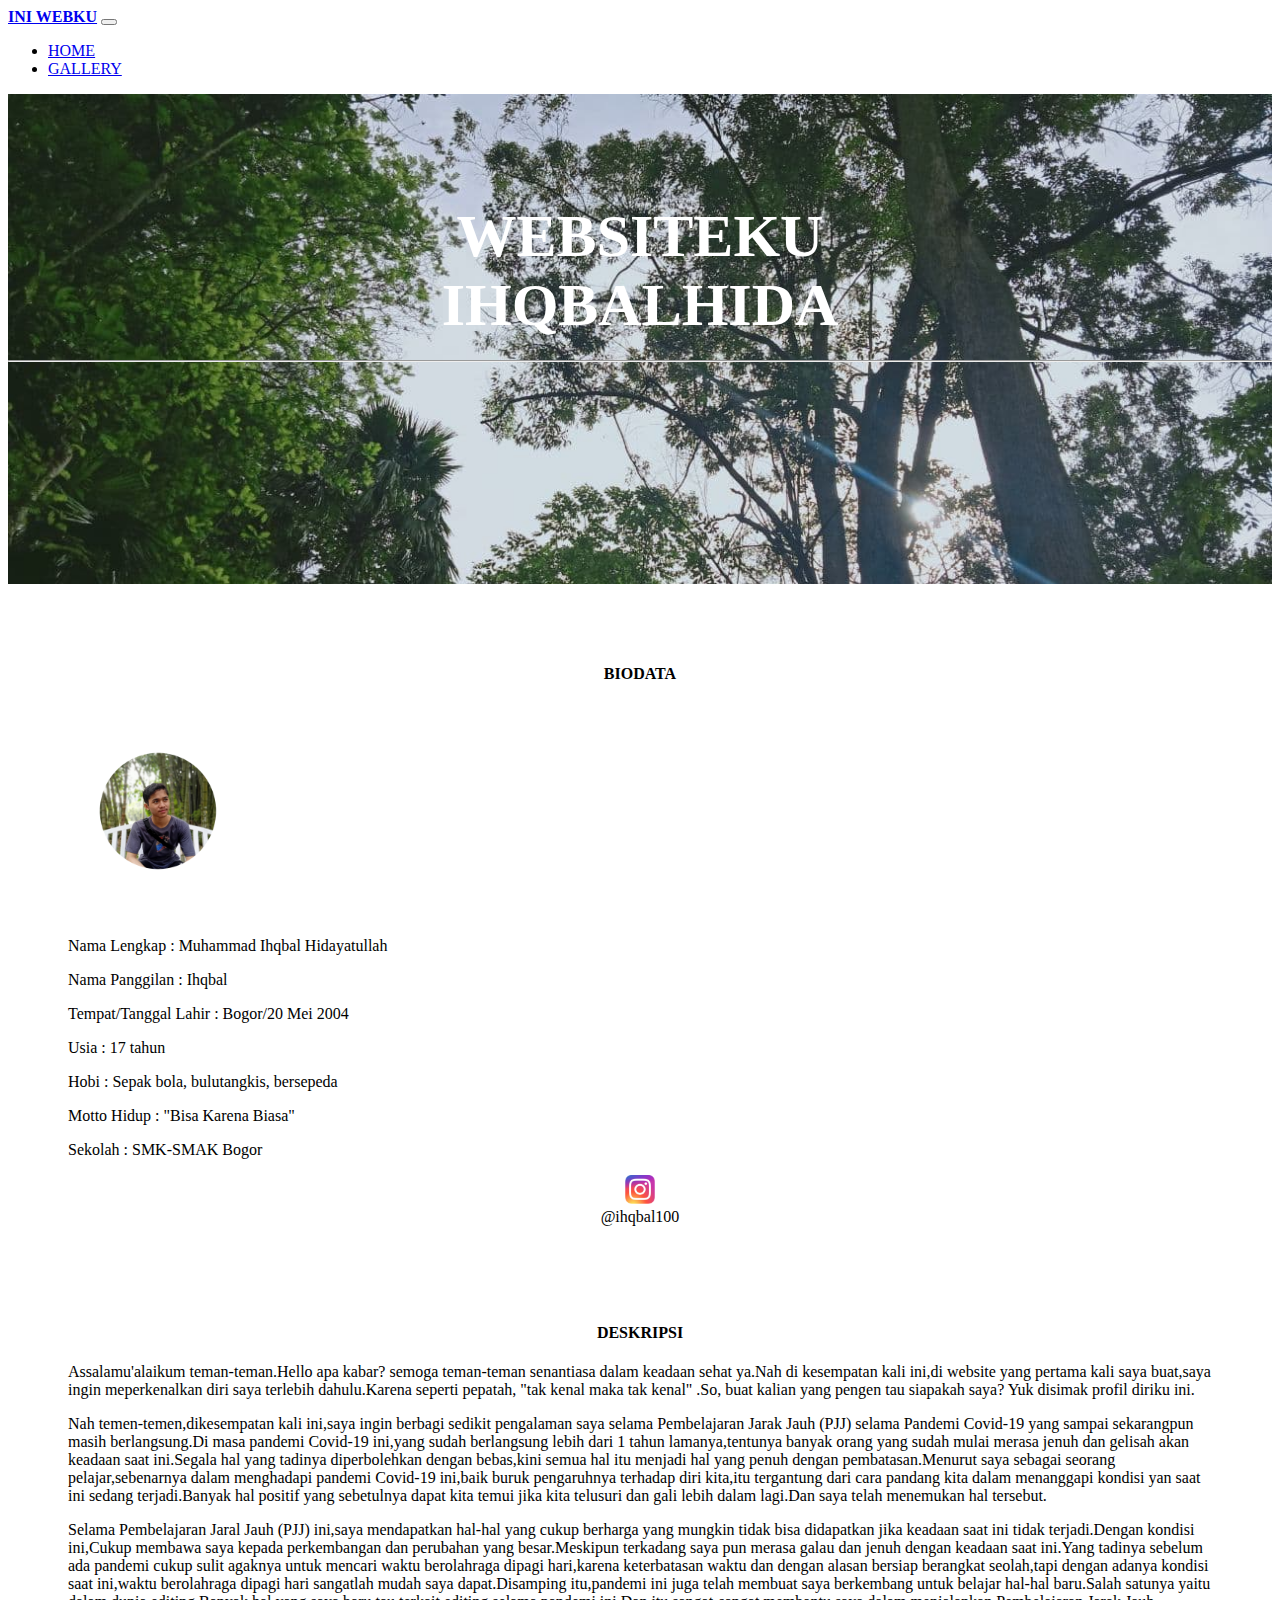
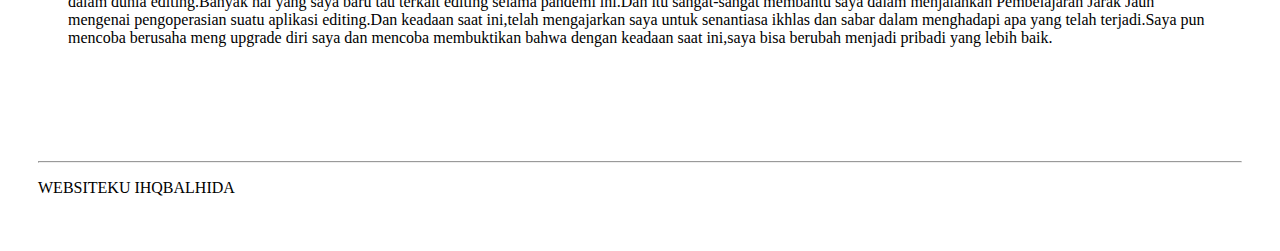
<file: index.html>
<!doctype html>
<html lang="en">
  <head>
    <!-- Required meta tags -->
    <meta charset="utf-8">
    <meta name="viewport" content="width=device-width, initial-scale=1, shrink-to-fit=no">

    <!-- Bootstrap CSS -->
    <link rel="stylesheet" href="https://stackpath.bootstrapcdn.com/bootstrap/4.2.1/css/bootstrap.min.css" integrity="sha384-GJzZqFGwb1QTTN6wy59ffF1BuGJpLSa9DkKMp0DgiMDm4iYMj70gZWKYbI706tWS" crossorigin="anonymous">
    <link rel="stylesheet" type="text/css" href="style.css">
    <title>Websiteku Ihqbalhida</title>
  </head>
  <body>
  <nav class="navbar navbar-expand-lg navbar-light bg-white fixed-top" id="mainav">
  <div class="container">
  <a class="navbar-brand" href="#page-top"><b>INI WEBKU</b></a>
  
  <button class="navbar-toggler navbar-toggler-right" type="button" data-toggle="collapse" data-target="#navbarNav" aria-controls="navbarNav" aria-expanded="false" aria-label="Toggle navigation">
    <span class="navbar-toggler-icon"></span>
  </button>
  <div class="collapse navbar-collapse" id="navbarNav">
    <ul class="navbar-nav ml-auto">
      <li class="nav-item">
        <a class="nav-link" href="index.html">HOME</a>
      </li>
      <li class="nav-item">
        <a class="nav-link" href="gallery.html">GALLERY</a>
      </li>
    </ul>
  </div>
  </div>
</nav>


  <div class="jumbotron">
    <div class="container">
      <br>
      <h1 class="display-4">WEBSITEKU <br><span class="font-weight-bold">IHQBALHIDA</span></br></h1>
    <hr class="my-4">
    </div>
</div>
   <div class="container-fluit">
    <div class="row" class="mx-auto">
    <div class="col-lg-4 col-sm-6 col-12">
      <h4><center class="font-weight-bold">BIODATA</center></h4>
      <div class="text-center">
      <p><img src="img/20210601_152508.png" alt="FOTOKU" style="width: 120px;"></p>
      </div>
      
      <p>Nama Lengkap         : Muhammad Ihqbal Hidayatullah</p>
      <p>Nama Panggilan       : Ihqbal</p>
      <p>Tempat/Tanggal Lahir : Bogor/20 Mei 2004</p>
      <p>Usia                 : 17 tahun</p>
      <p>Hobi                 : Sepak bola, bulutangkis, bersepeda</p>
      <p>Motto Hidup          : "Bisa Karena Biasa"</p>
      <p>Sekolah              : SMK-SMAK Bogor</p>
      <p><center><a href="https://www.instagram.com/ihqbal100"><img src="img/INSTAGRAM.png" alt="INSTAGRAMKU" style="width: 30px"></a><br>@ihqbal100</p>

    </div>

    <div class="col-lg-8 col-sm-6 col-12">
      <h4><center class="font-weight-bold">DESKRIPSI</center></h4>
      <p>Assalamu'alaikum teman-teman.Hello apa kabar? semoga teman-teman senantiasa dalam keadaan sehat ya.Nah di kesempatan kali ini,di website yang pertama kali saya buat,saya ingin meperkenalkan diri saya terlebih dahulu.Karena seperti pepatah, "tak kenal maka tak kenal" .So, buat kalian yang pengen tau siapakah saya? Yuk disimak profil diriku ini.</p>

      <p>Nah temen-temen,dikesempatan kali ini,saya ingin berbagi sedikit pengalaman saya selama Pembelajaran Jarak Jauh (PJJ) selama Pandemi Covid-19 yang sampai sekarangpun masih berlangsung.Di masa pandemi Covid-19 ini,yang sudah berlangsung lebih dari 1 tahun lamanya,tentunya banyak orang yang sudah mulai merasa jenuh dan gelisah akan keadaan saat ini.Segala hal yang tadinya diperbolehkan dengan bebas,kini semua hal itu menjadi hal yang penuh dengan pembatasan.Menurut saya sebagai seorang pelajar,sebenarnya dalam menghadapi pandemi Covid-19 ini,baik buruk pengaruhnya terhadap diri kita,itu tergantung dari cara pandang kita dalam menanggapi kondisi yan saat ini sedang terjadi.Banyak hal positif yang sebetulnya dapat kita temui jika kita telusuri dan gali lebih dalam lagi.Dan saya telah menemukan hal tersebut.</p>

      <p>Selama Pembelajaran Jaral Jauh (PJJ) ini,saya mendapatkan hal-hal yang cukup berharga yang mungkin tidak bisa didapatkan jika keadaan saat ini tidak terjadi.Dengan kondisi ini,Cukup membawa saya kepada perkembangan dan perubahan yang besar.Meskipun terkadang saya pun merasa galau dan jenuh dengan keadaan saat ini.Yang tadinya sebelum ada pandemi cukup sulit agaknya untuk mencari waktu berolahraga dipagi hari,karena keterbatasan waktu dan dengan alasan bersiap berangkat seolah,tapi dengan adanya kondisi saat ini,waktu berolahraga dipagi hari sangatlah mudah saya dapat.Disamping itu,pandemi ini juga telah membuat saya berkembang untuk belajar hal-hal baru.Salah satunya yaitu dalam dunia editing.Banyak hal yang saya baru tau terkait editing selama pandemi ini.Dan itu sangat-sangat membantu saya dalam menjalankan Pembelajaran Jarak Jauh mengenai pengoperasian suatu aplikasi editing.Dan keadaan saat ini,telah mengajarkan saya untuk senantiasa ikhlas dan sabar dalam menghadapi apa yang telah terjadi.Saya pun mencoba berusaha meng upgrade diri saya dan mencoba membuktikan bahwa dengan keadaan saat ini,saya bisa berubah menjadi pribadi yang lebih baik.</p>
      </div>
    </div>
  </div>
  <footer style="padding: 30px;"><hr><p>WEBSITEKU IHQBALHIDA</p></footer>
  



    <!-- Optional JavaScript -->
    <!-- jQuery first, then Popper.js, then Bootstrap JS -->
    <script src="https://code.jquery.com/jquery-3.3.1.slim.min.js" integrity="sha384-q8i/X+965DzO0rT7abK41JStQIAqVgRVzpbzo5smXKp4YfRvH+8abtTE1Pi6jizo" crossorigin="anonymous"></script>
    <script src="https://cdnjs.cloudflare.com/ajax/libs/popper.js/1.14.6/umd/popper.min.js" integrity="sha384-wHAiFfRlMFy6i5SRaxvfOCifBUQy1xHdJ/yoi7FRNXMRBu5WHdZYu1hA6ZOblgut" crossorigin="anonymous"></script>
    <script src="https://stackpath.bootstrapcdn.com/bootstrap/4.2.1/js/bootstrap.min.js" integrity="sha384-B0UglyR+jN6CkvvICOB2joaf5I4l3gm9GU6Hc1og6Ls7i6U/mkkaduKaBhlAXv9k" crossorigin="anonymous"></script>
  </body>
</html>
</file>
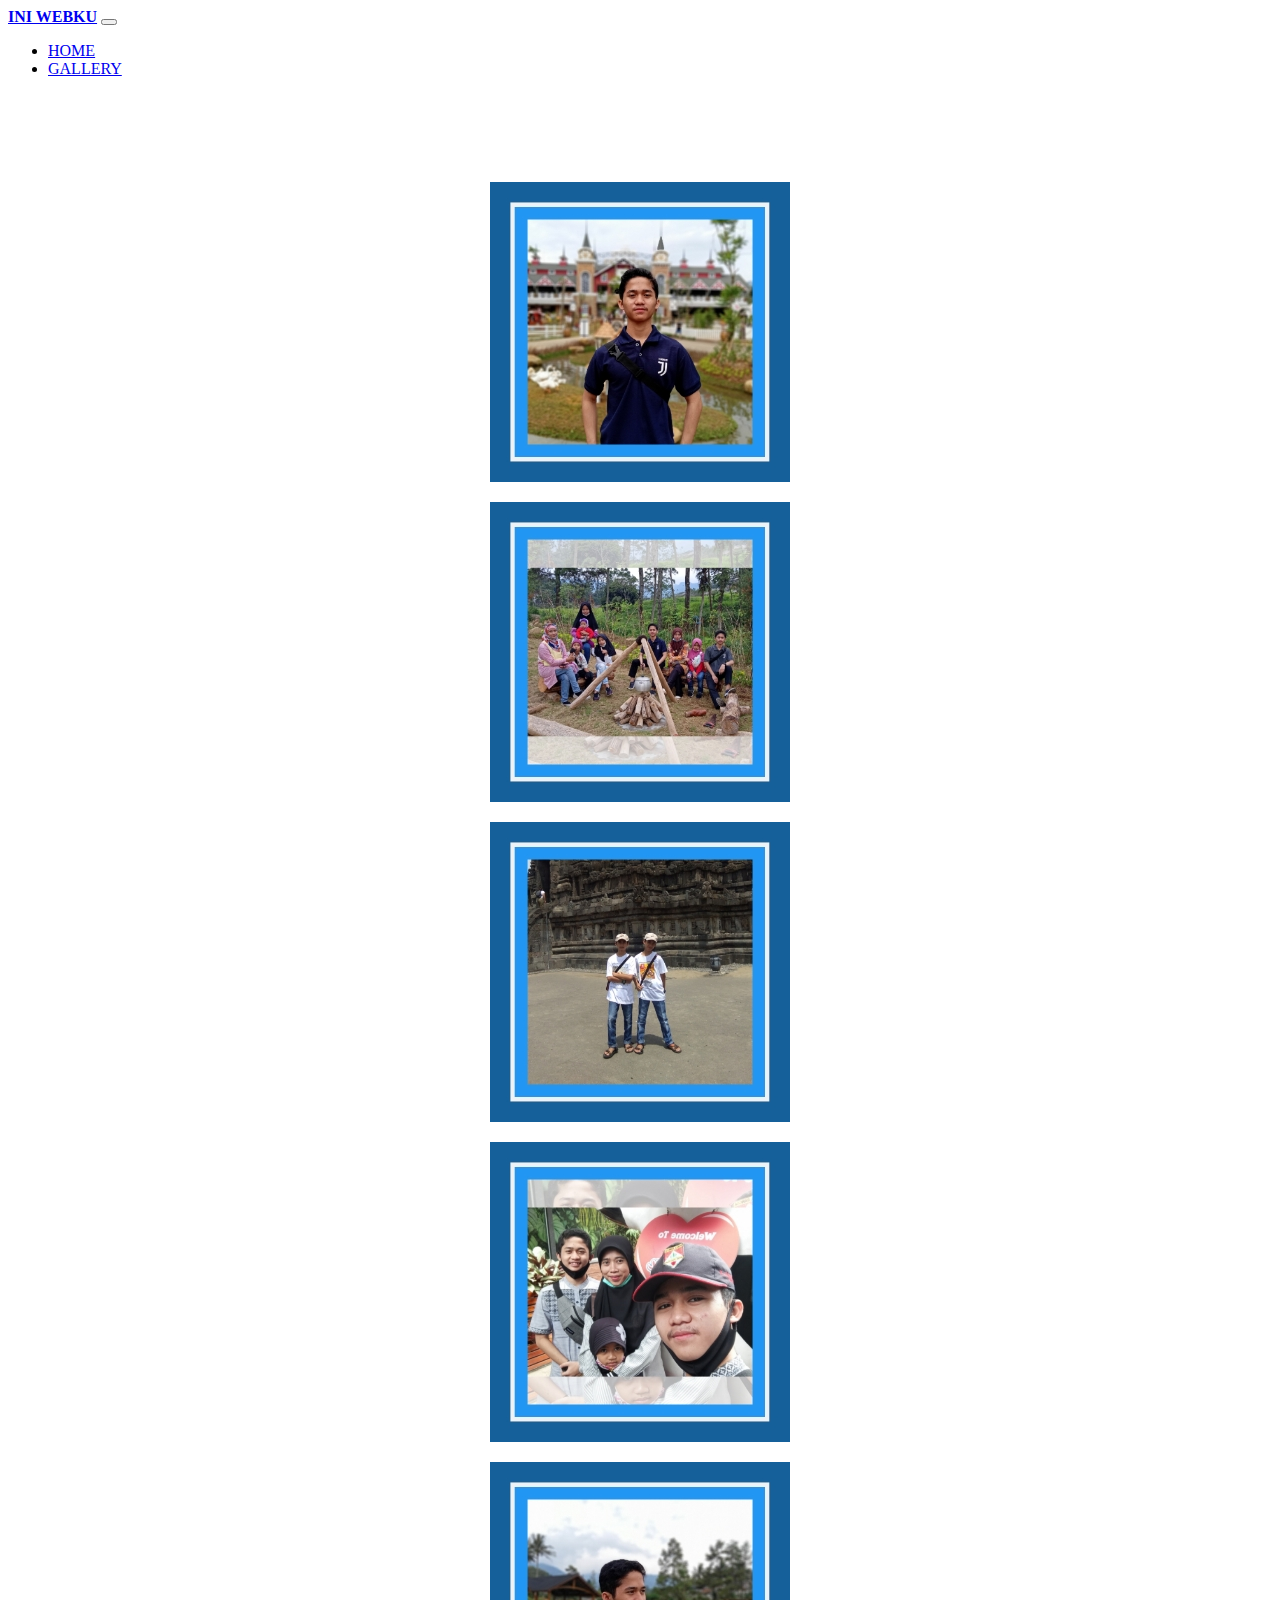
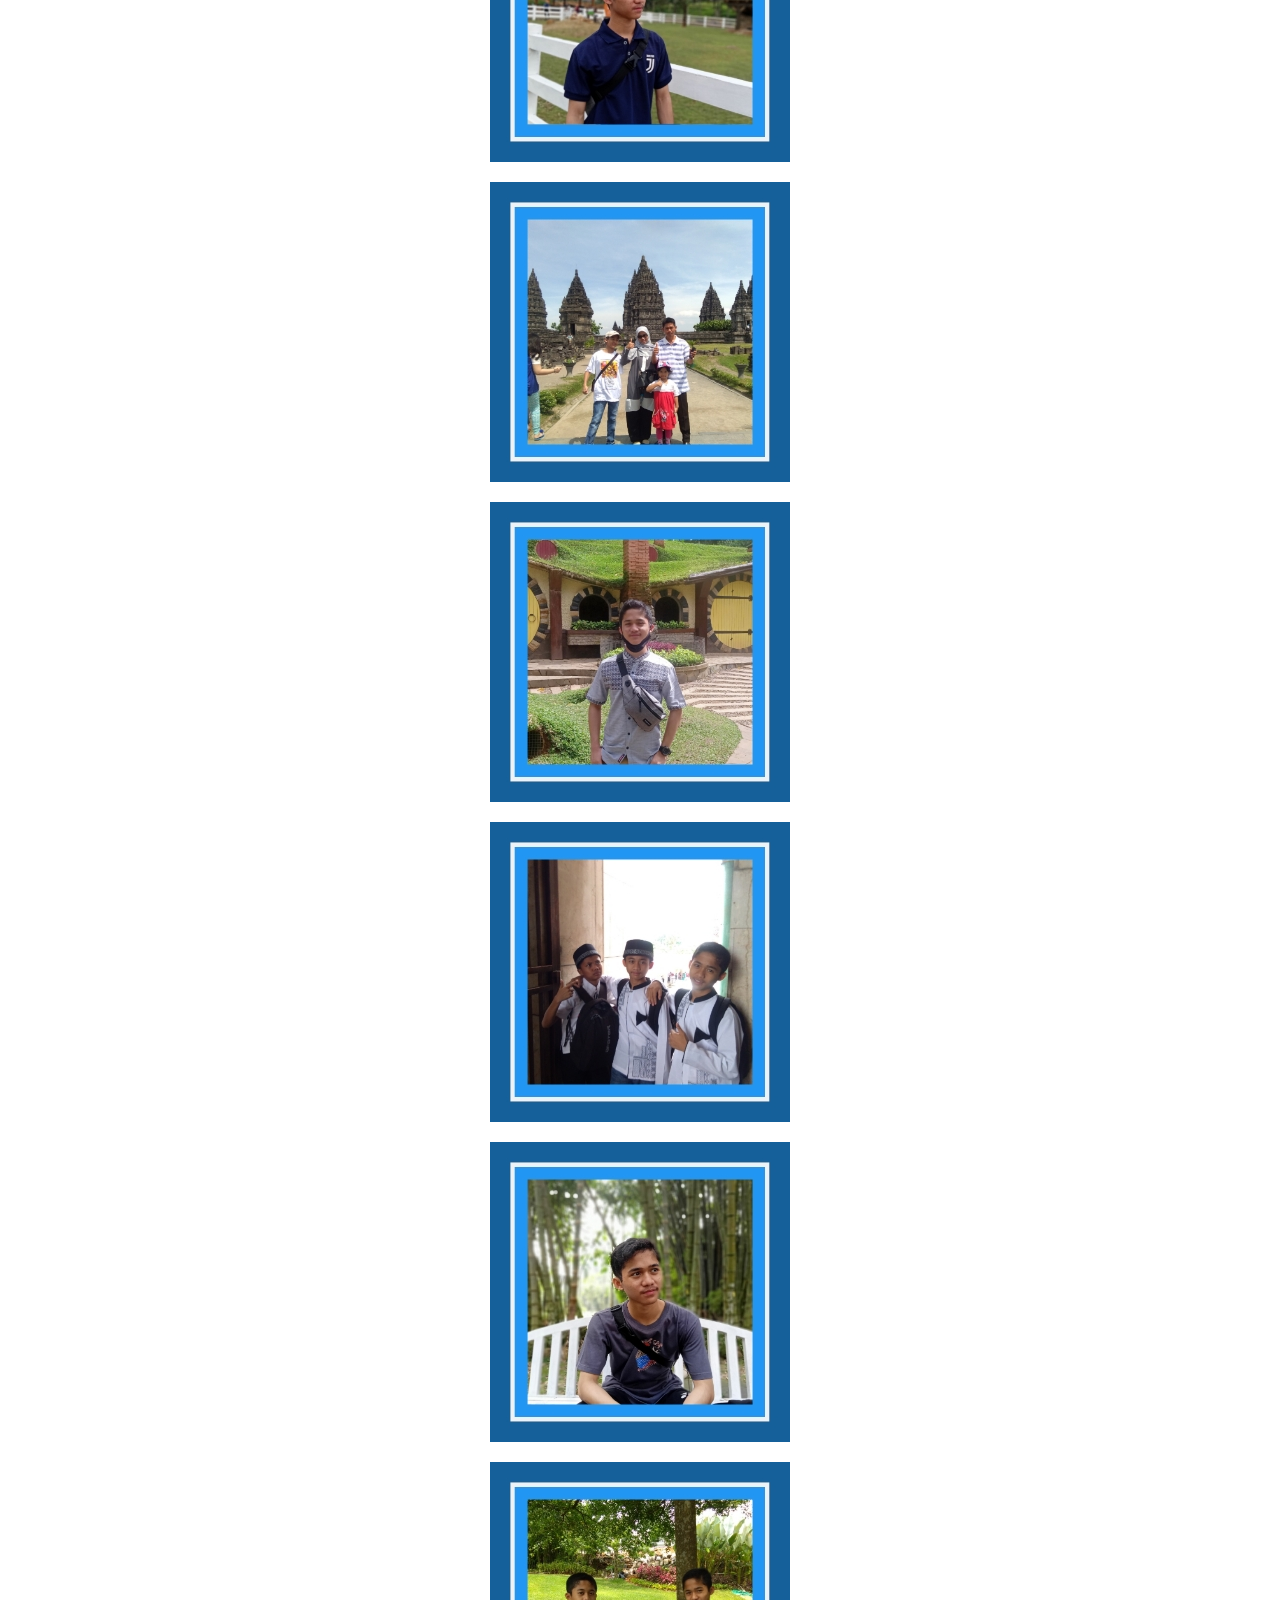
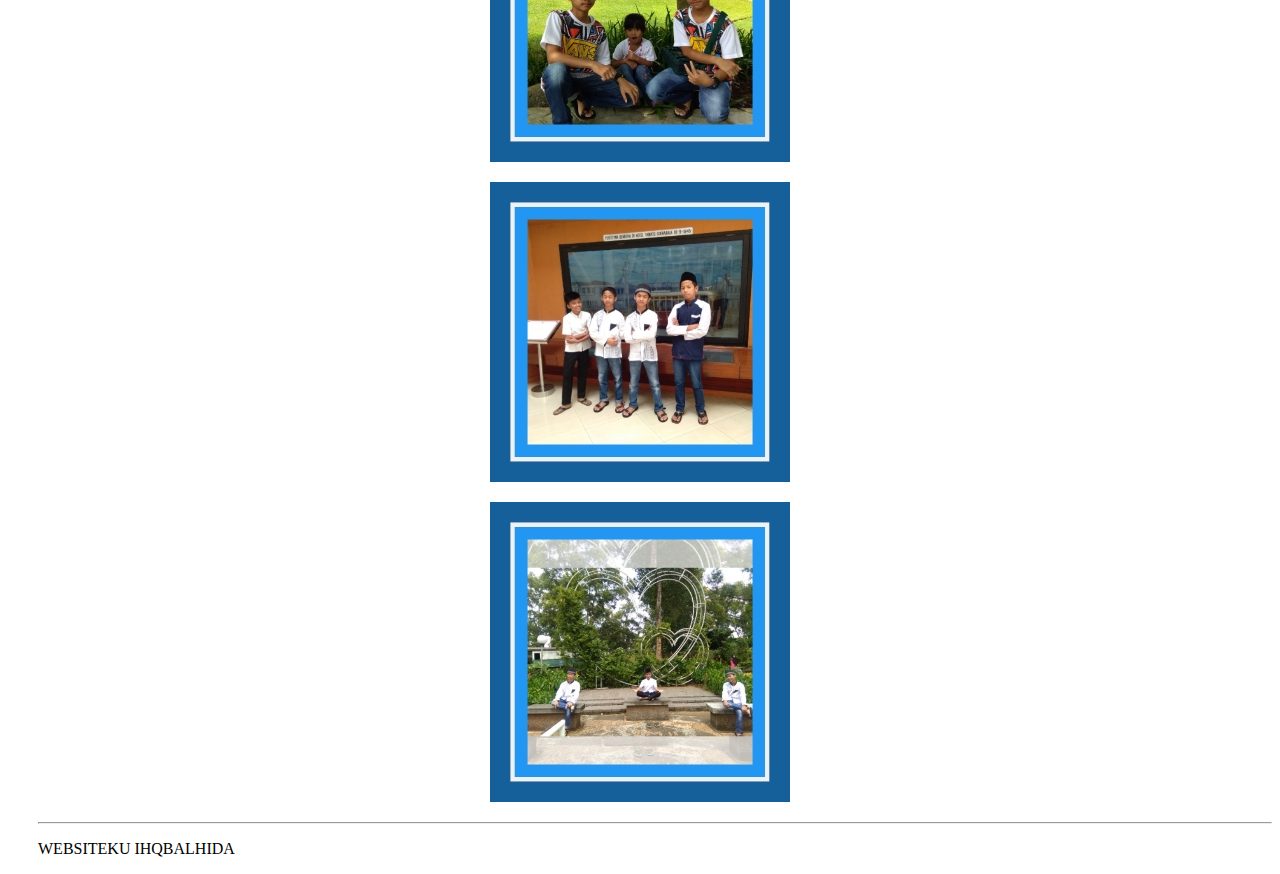
<file: gallery.html>
<!doctype html>
<html lang="en">
  <head>
    <!-- Required meta tags -->
    <meta charset="utf-8">
    <meta name="viewport" content="width=device-width, initial-scale=1, shrink-to-fit=no">

    <!-- Bootstrap CSS -->
    <link rel="stylesheet" href="https://stackpath.bootstrapcdn.com/bootstrap/4.2.1/css/bootstrap.min.css" integrity="sha384-GJzZqFGwb1QTTN6wy59ffF1BuGJpLSa9DkKMp0DgiMDm4iYMj70gZWKYbI706tWS" crossorigin="anonymous">

    <title>Websiteku Indonesia</title>
  </head>
  <body class="bg-secondary">
    <nav class="navbar navbar-expand-lg navbar-light bg-white fixed-top" id="mainav">
  <div class="container">
  <a class="navbar-brand" href="#page-top"><b>INI WEBKU</b></a>
  
  <button class="navbar-toggler navbar-toggler-right" type="button" data-toggle="collapse" data-target="#navbarNav" aria-controls="navbarNav" aria-expanded="false" aria-label="Toggle navigation">
    <span class="navbar-toggler-icon"></span>
  </button>
  <div class="collapse navbar-collapse" id="navbarNav">
    <ul class="navbar-nav ml-auto">
      <li class="nav-item">
        <a class="nav-link" href="index.html">HOME</a>
      </li>
      <li class="nav-item">
        <a class="nav-link" href="gallery.html">GALLERY</a>
      </li>
    </ul>
  </div>
  </div>
</nav>

<br><br><br><br>
  
  <div class="container-fluit">
    <div class="row">
    <div class="col-lg-4 col-sm-6 col-12"><center>
      <p><img src="img/GAMBAR 1.jpg" alt="FOTO 1"></p>
      <p><img src="img/GAMBAR 4.jpg" alt="FOTO 4"></p>
      <p><img src="img/GAMBAR 7.jpg" alt="FOTO 7"></p>
      <p><img src="img/GAMBAR 10.jpg" alt="FOTO 10"></p>
      </center>
    </div>
    <div class="col-lg-4 col-sm-6 col-12"><center>
      <p><img src="img/GAMBAR 2.jpg" alt="FOTO 2"></p>
      <p><img src="img/GAMBAR 5.jpg" alt="FOTO 5"></p>
      <p><img src="img/GAMBAR 8.jpg" alt="FOTO 8"></p>
      <p><img src="img/GAMBAR 11.jpg" alt="FOTO 11"></p>
      </center>
    </div>
    <div class="col-lg-4 col-sm-6 col-12"><center>
      <p><img src="img/GAMBAR 3.jpg" alt="FOTO 3"></p>
      <p><img src="img/GAMBAR 6.jpg" alt="FOTO 6"></p>
      <p><img src="img/GAMBAR 9.jpg" alt="FOTO 9"></p>
      <p><img src="img/GAMBAR 12.jpg" alt="FOTO 12"></p>
      </center>
    </div>
    </div>
  </div>

   <footer style="padding-left: 30px;"><hr><p>WEBSITEKU IHQBALHIDA</p></footer>

  
    

    <!-- Optional JavaScript -->
    <!-- jQuery first, then Popper.js, then Bootstrap JS -->
    <script src="https://code.jquery.com/jquery-3.3.1.slim.min.js" integrity="sha384-q8i/X+965DzO0rT7abK41JStQIAqVgRVzpbzo5smXKp4YfRvH+8abtTE1Pi6jizo" crossorigin="anonymous"></script>
    <script src="https://cdnjs.cloudflare.com/ajax/libs/popper.js/1.14.6/umd/popper.min.js" integrity="sha384-wHAiFfRlMFy6i5SRaxvfOCifBUQy1xHdJ/yoi7FRNXMRBu5WHdZYu1hA6ZOblgut" crossorigin="anonymous"></script>
    <script src="https://stackpath.bootstrapcdn.com/bootstrap/4.2.1/js/bootstrap.min.js" integrity="sha384-B0UglyR+jN6CkvvICOB2joaf5I4l3gm9GU6Hc1og6Ls7i6U/mkkaduKaBhlAXv9k" crossorigin="anonymous"></script>
  </body>
</html>
</file>
<file: style.css>
.jumbotron {
  background-image: url(img/ALAM.jpg);
  background-size: cover;
  height: 490px;
  text-align: center;
  opacity: all 1.2;
}
.jumbotron h1 {
	font-size: 60px; 
	margin: 90px 30px 20px 30px ;
}

}
.jumbotron hr {
	width: 70px;
	border-width: 3px;
}
.jumbotron .btn {
	background-color: #ffa31a;
	border: none;
}
.container-fluit div{padding: 30px;}
h1{color: white;}
</file>
